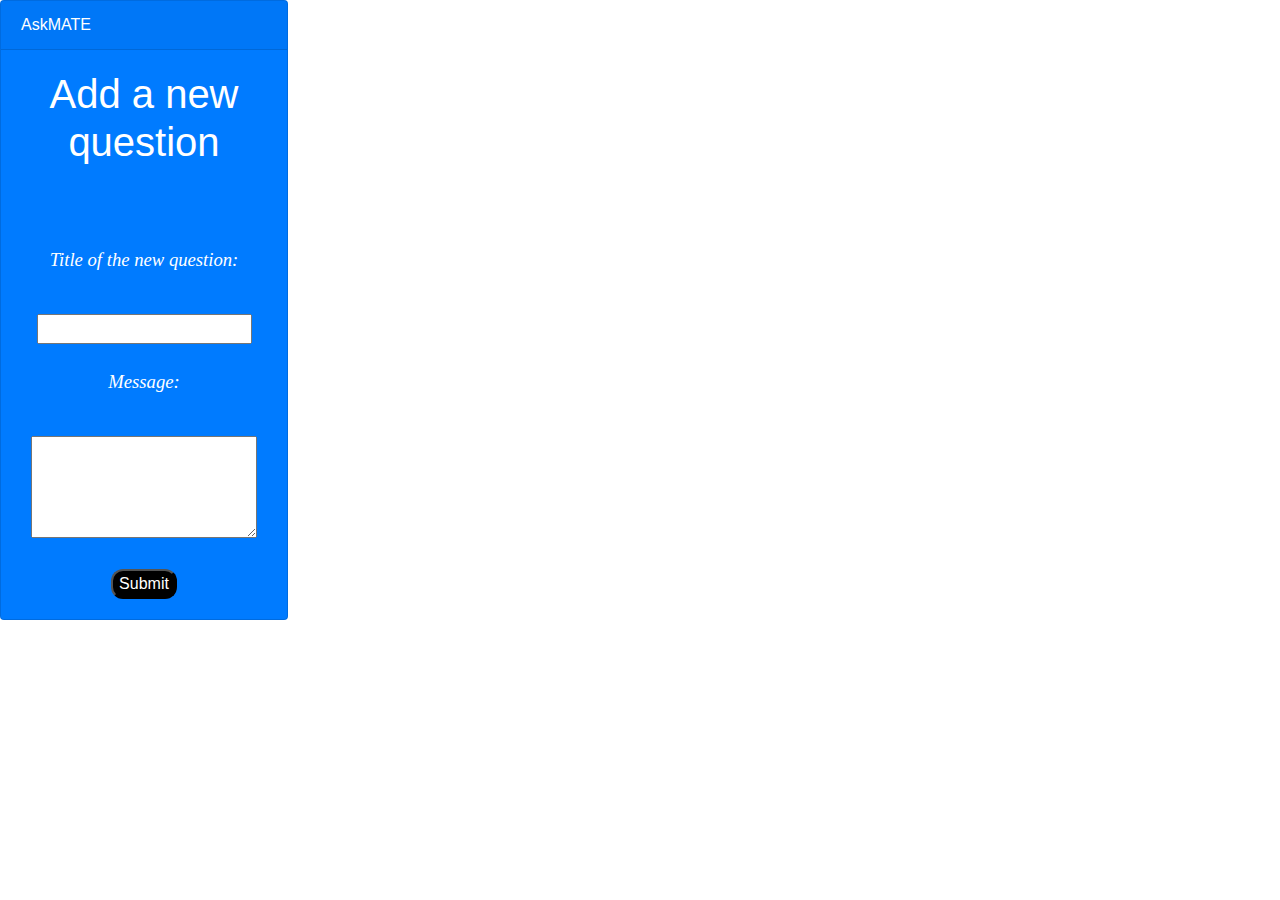
<file: templates/add-question.html>
<!DOCTYPE html>
<html lang="en">

<head>
    <meta charset="UTF-8">
    <title>Title</title>
    <link rel="stylesheet" href="https://stackpath.bootstrapcdn.com/bootstrap/4.4.1/css/bootstrap.min.css" integrity="sha384-Vkoo8x4CGsO3+Hhxv8T/Q5PaXtkKtu6ug5TOeNV6gBiFeWPGFN9MuhOf23Q9Ifjh" crossorigin="anonymous">

</head>
<body>
<div class="card text-white bg-primary mb-3" style="max-width: 18rem;">
  <div class="card-header">AskMATE</div>
  <div class="card-body">
    <div style="text-align: center">
    <p class="h1">Add a new question</p>
    <form action="/add_question" method="POST"><br><br><br>
        <p style="text-align:center; font-family: times, serif; font-size:14pt; font-style:italic">Title of the new question:</p><br>
        <input type="text" name="title">
        <br><br>
        <p style="text-align:center; font-family: times, serif; font-size:14pt; font-style:italic">Message:</p><br>
        <textarea type="text" name="message" rows="4" cols="22"></textarea>
        <br><br>
        <input
            style="transition-duration: 0.4s; background-color: black; color: white; border-radius: 12px; font-size: 16px"
            type="submit" value="Submit">
    </form>
        </div>
</div>
</div>
</body>
</html>
</file>
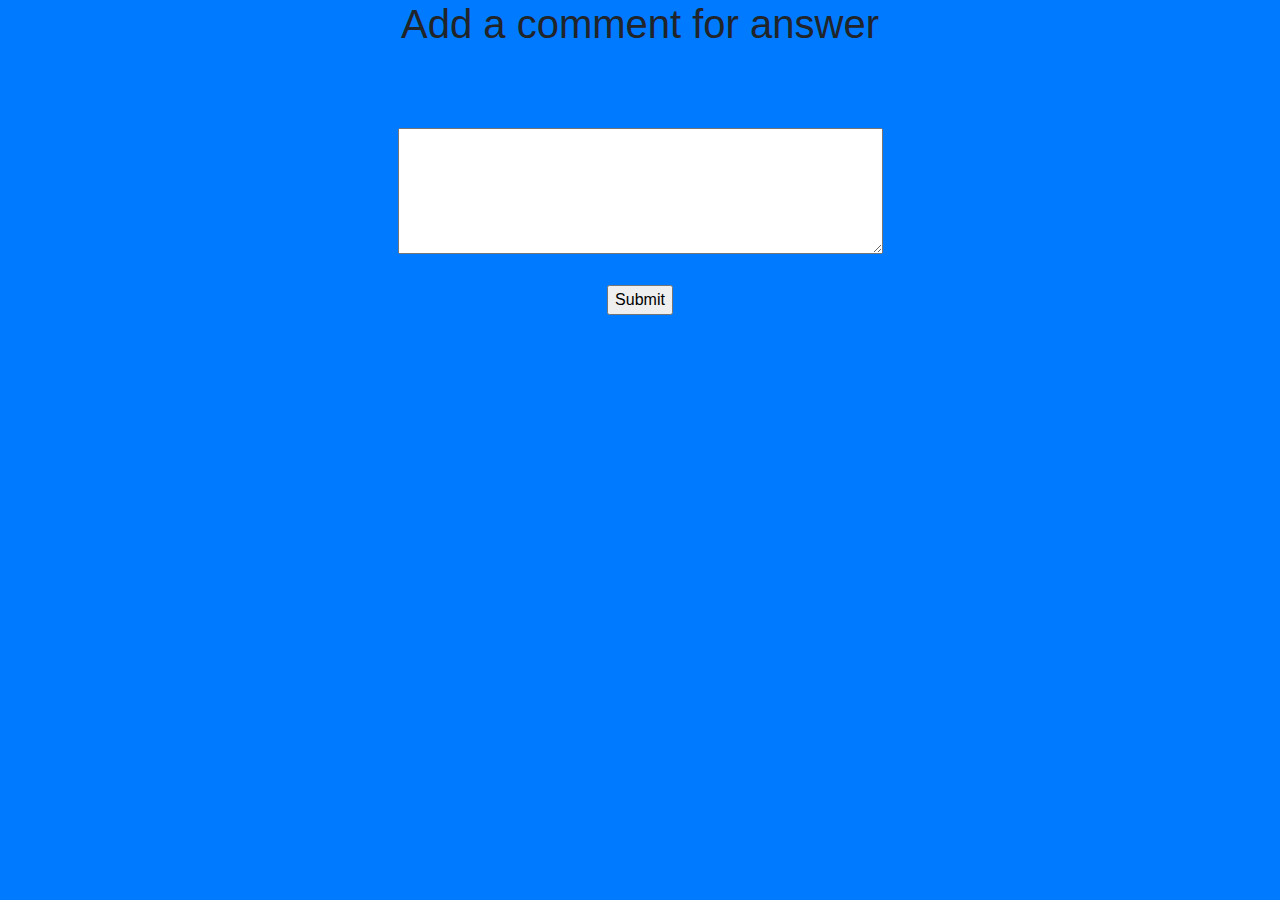
<file: templates/comment_for_answer.html>
<!DOCTYPE html>
<html lang="en">
<head>
    <meta charset="UTF-8">
    <title>Add comment for answer</title>
        <link rel="stylesheet" href="https://stackpath.bootstrapcdn.com/bootstrap/4.4.1/css/bootstrap.min.css" integrity="sha384-Vkoo8x4CGsO3+Hhxv8T/Q5PaXtkKtu6ug5TOeNV6gBiFeWPGFN9MuhOf23Q9Ifjh" crossorigin="anonymous">

</head>
    <body class="bg-primary">
        <div style="text-align: center">
            <p class="h1">Add a comment for answer</p><br><br><br>
<form action="/answer/{{answer_id}}/new-comment" method="POST">
                <textarea type="text" name="message" rows="5" cols="50"></textarea><br><br>
                <input type="submit" value="Submit" />
            </form>

</body>
</html>
</file>
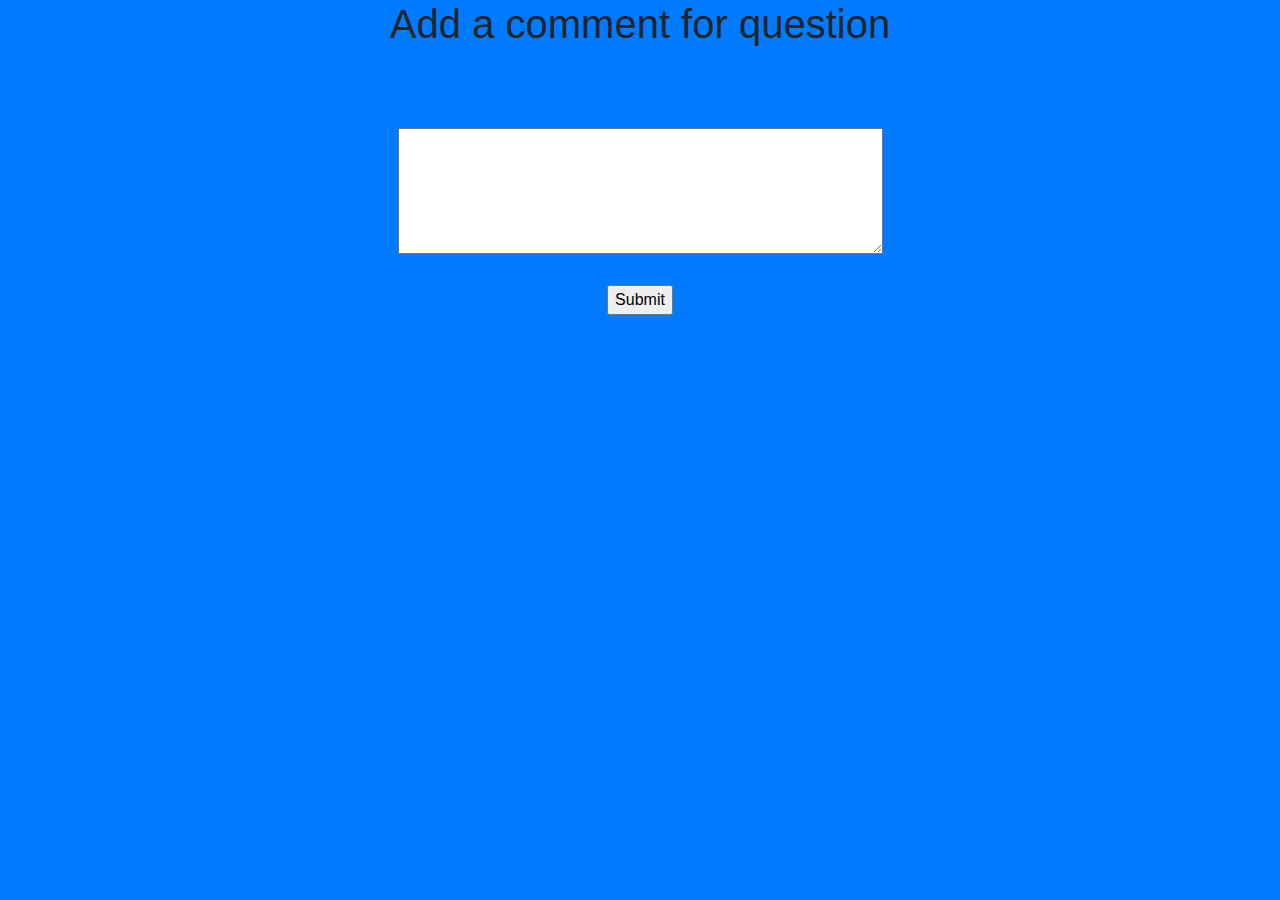
<file: templates/comment_for_question.html>
<!DOCTYPE html>
<html lang="en">
<head>
    <meta charset="UTF-8">
    <title>Add comment for question</title>
        <link rel="stylesheet" href="https://stackpath.bootstrapcdn.com/bootstrap/4.4.1/css/bootstrap.min.css" integrity="sha384-Vkoo8x4CGsO3+Hhxv8T/Q5PaXtkKtu6ug5TOeNV6gBiFeWPGFN9MuhOf23Q9Ifjh" crossorigin="anonymous">

</head>
    <body class="bg-primary">
        <div style="text-align: center">
            <p class="h1">Add a comment for question</p><br><br><br>
<form action="/question/{{question_id}}/new-comment" method="POST">
                <textarea type="text" name="message" rows="5" cols="50"></textarea><br><br>
                <input type="submit" value="Submit" />
            </form>

</body>
</html>
</file>
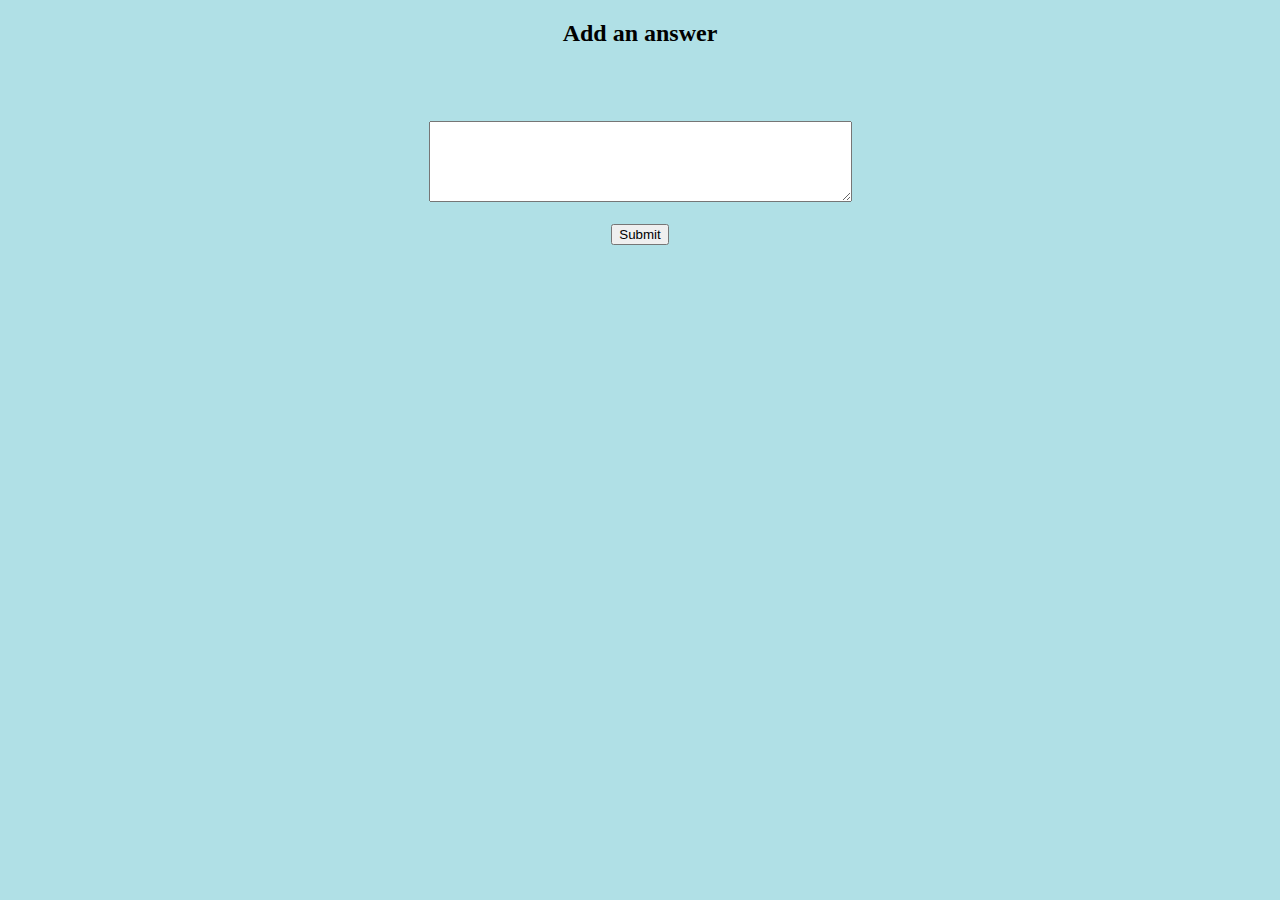
<file: templates/new_answer.html>
<!DOCTYPE html>
<html lang="en">
<head>
    <meta charset="UTF-8">
    <title>Add answer</title>
</head>
    <body style="background-color:powderblue;">
        <div style="text-align: center">
            <h2>Add an answer</h2><br><br><br>
            <form action="/question/{{question_id}}/new-answer" method="POST">

                <textarea type="text" name="message" rows="5" cols="50"></textarea><br><br>
                <input type="submit" value="Submit" />
            </form>
        </div>
    </body>
</html>
</file>
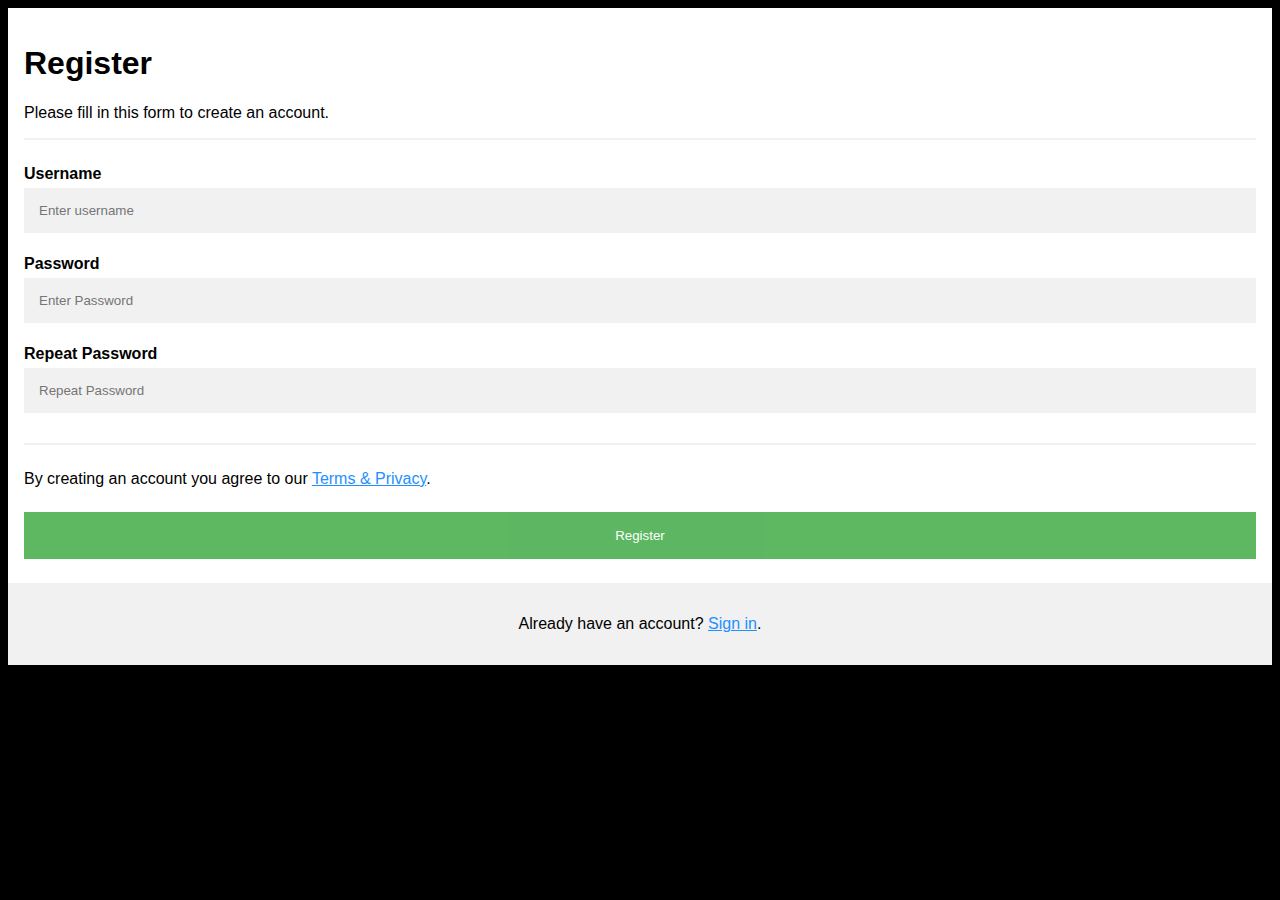
<file: templates/registration.html>
<!DOCTYPE html>
<html>
<head>
<meta name="viewport" content="width=device-width, initial-scale=1">
<style>
body {
  font-family: Arial, Helvetica, sans-serif;
  background-color: black;
}

* {
  box-sizing: border-box;
}

/* Add padding to containers */
.container {
  padding: 16px;
  background-color: white;
}

/* Full-width input fields */
input[type=text], input[type=password] {
  width: 100%;
  padding: 15px;
  margin: 5px 0 22px 0;
  display: inline-block;
  border: none;
  background: #f1f1f1;
}

input[type=text]:focus, input[type=password]:focus {
  background-color: #ddd;
  outline: none;
}

/* Overwrite default styles of hr */
hr {
  border: 1px solid #f1f1f1;
  margin-bottom: 25px;
}

/* Set a style for the submit button */
.registerbtn {
  background-color: #4CAF50;
  color: white;
  padding: 16px 20px;
  margin: 8px 0;
  border: none;
  cursor: pointer;
  width: 100%;
  opacity: 0.9;
}

.registerbtn:hover {
  opacity: 1;
}

/* Add a blue text color to links */
a {
  color: dodgerblue;
}

/* Set a grey background color and center the text of the "sign in" section */
.signin {
  background-color: #f1f1f1;
  text-align: center;
}
</style>
</head>
<body>

<form action="/registration" method="POST">
  <div class="container">
    <h1>Register</h1>
    <p>Please fill in this form to create an account.</p>
    <hr>

    <label for="username"><b>Username</b></label>
    <input type="text" placeholder="Enter username" name="username" required>

    <label for="psw"><b>Password</b></label>
    <input type="password" placeholder="Enter Password" name="psw" required>

    <label for="psw-repeat"><b>Repeat Password</b></label>
    <input type="password" placeholder="Repeat Password" name="psw-repeat" required>
    <hr>
    <p>By creating an account you agree to our <a href="#">Terms & Privacy</a>.</p>

    <button type="submit" class="registerbtn">Register</button>
  </div>

  <div class="container signin">
    <p>Already have an account? <a href="#">Sign in</a>.</p>
  </div>
</form>

</body>
</file>
